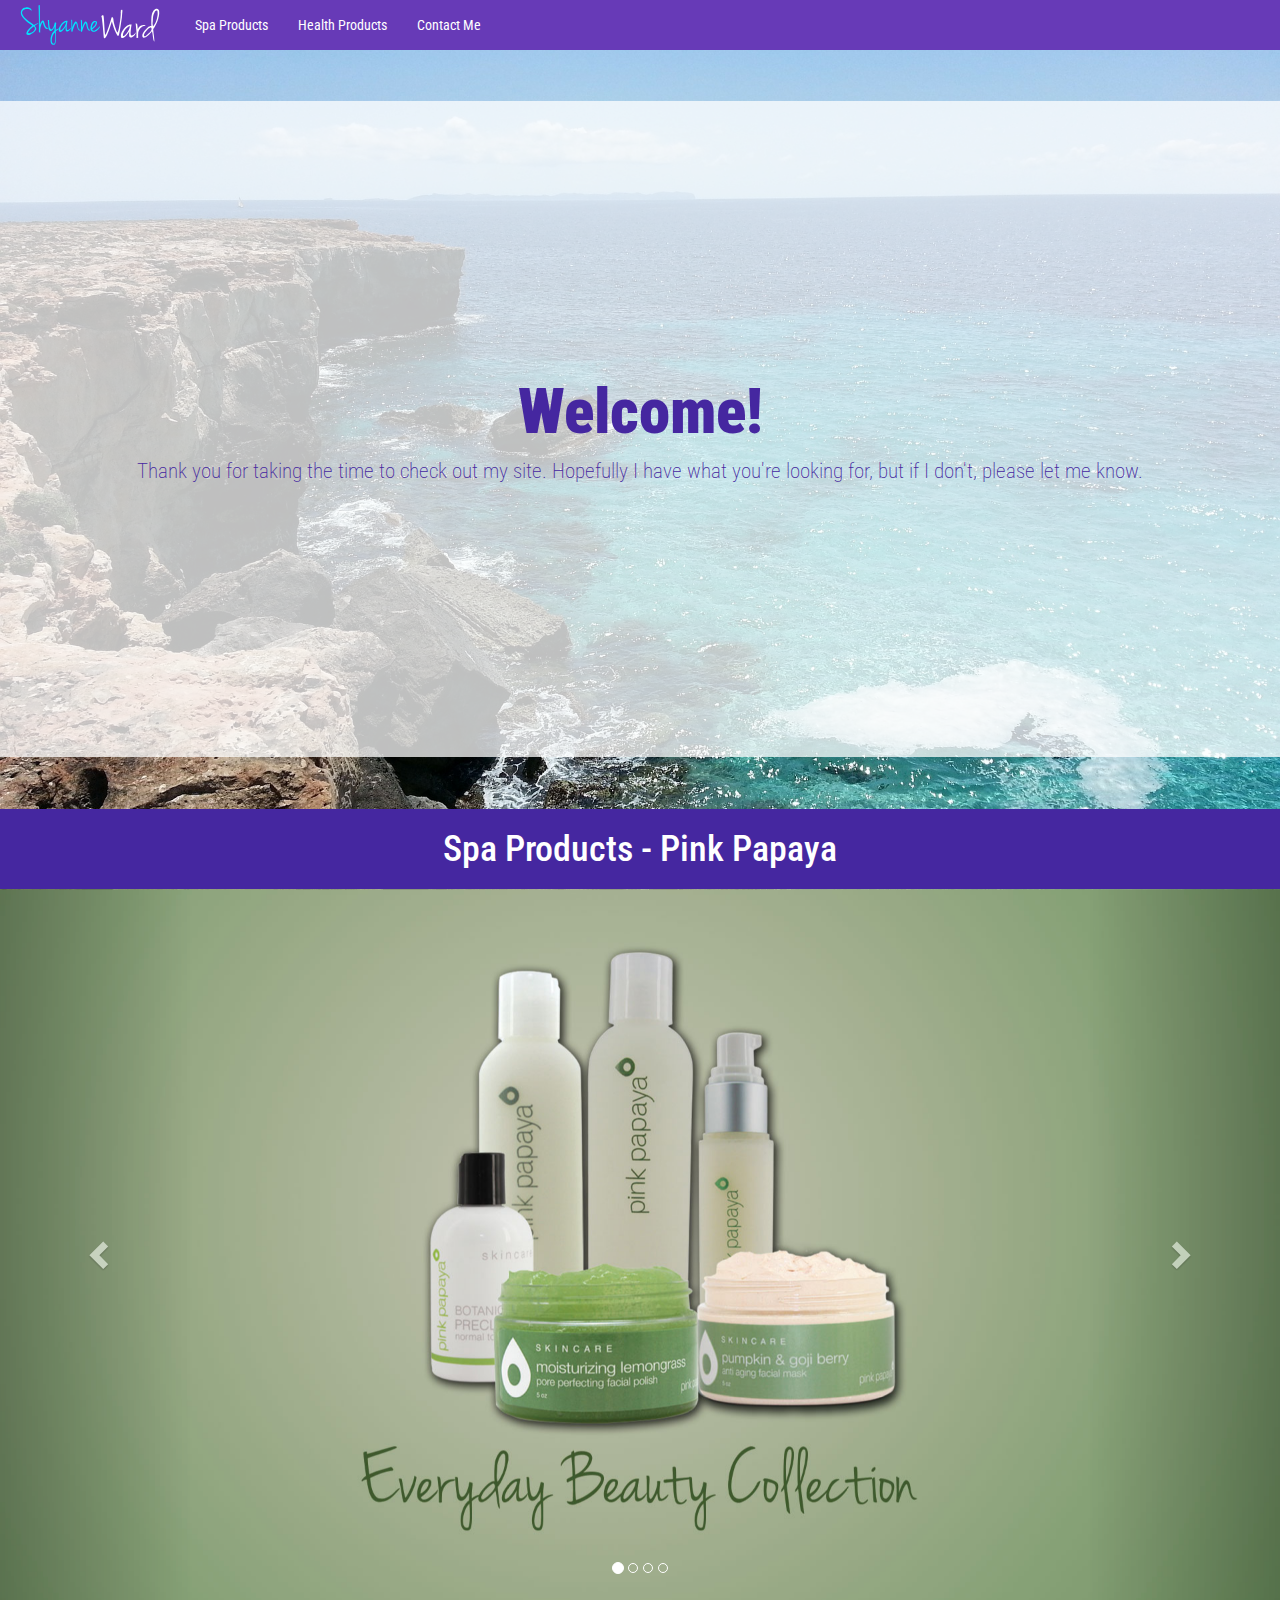
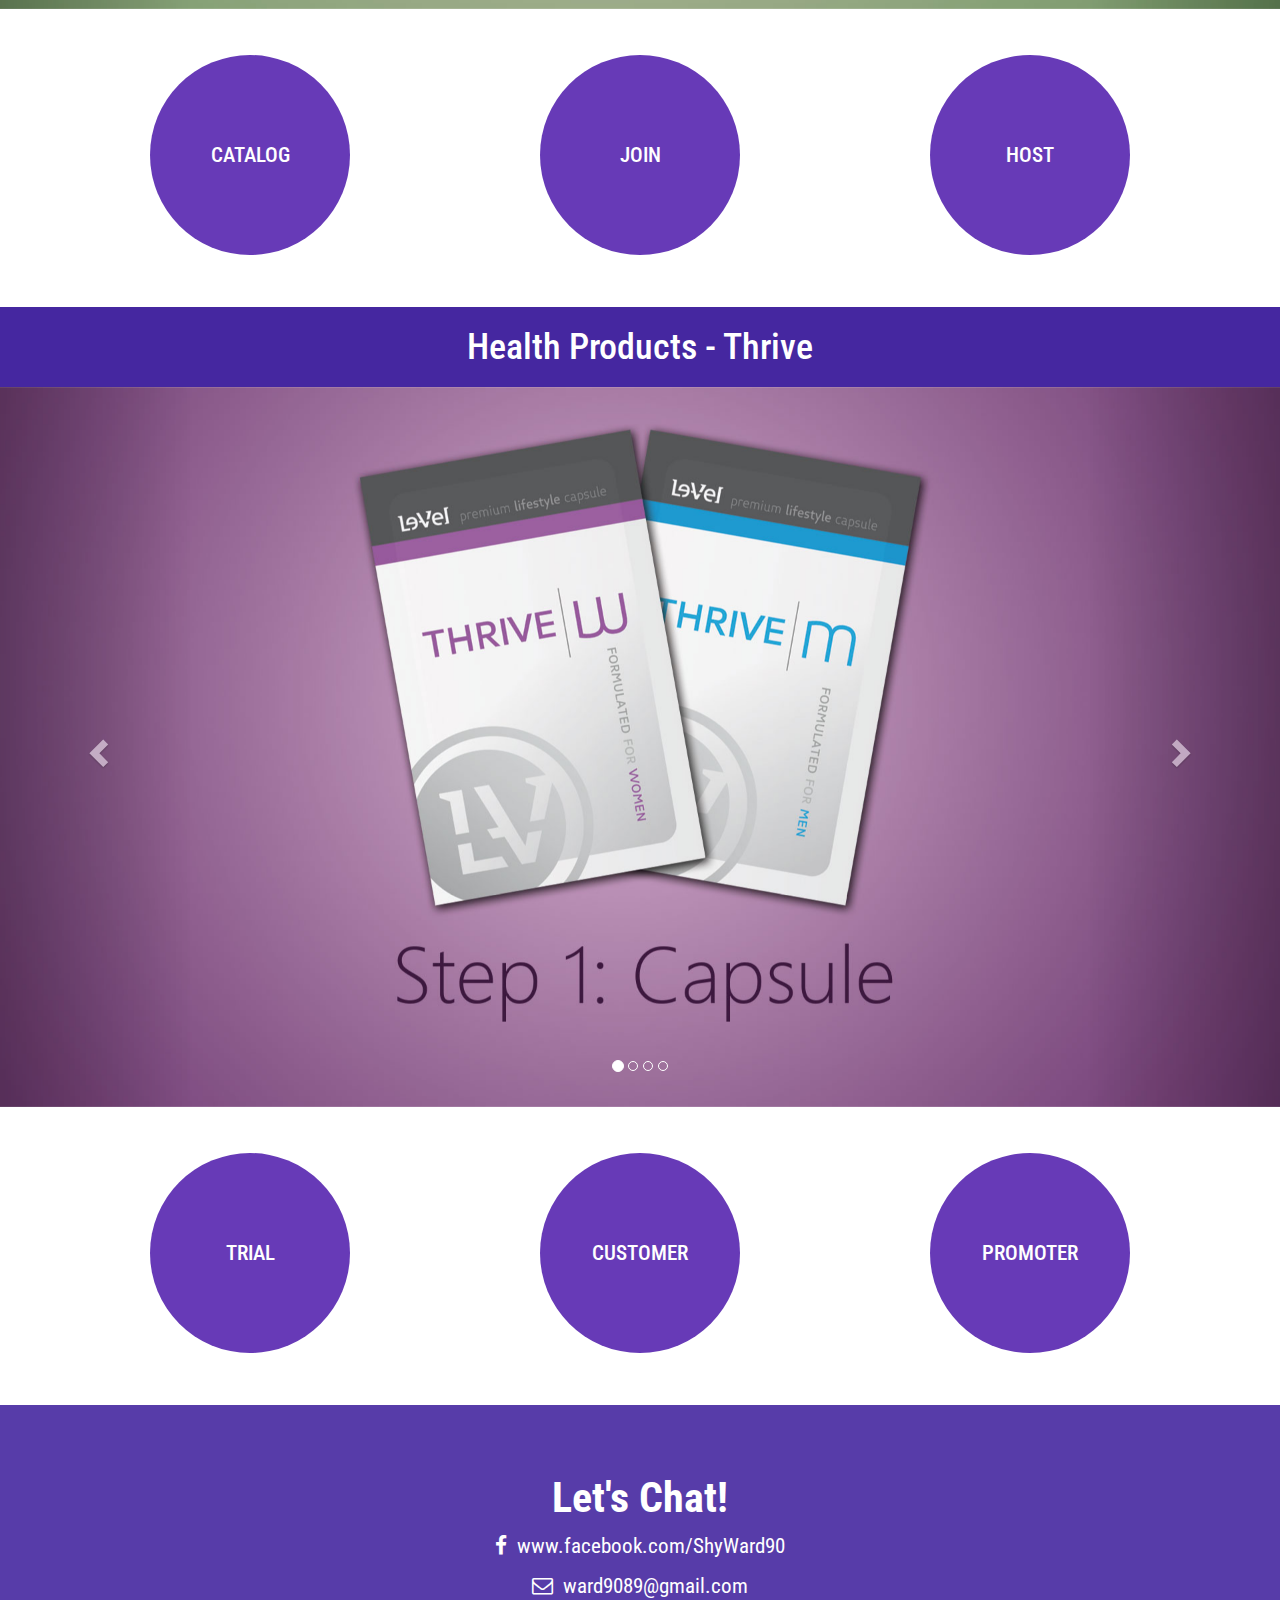
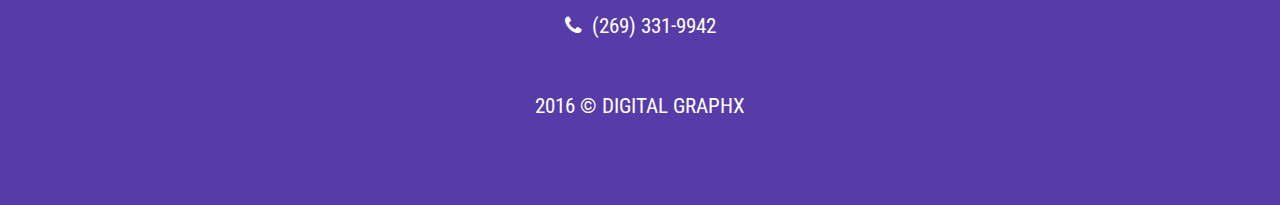
<file: index.html>
<!DOCTYPE html>
<html lang="en">
<head>
<!--TITLE -->
    <title>Shyanne Ward</title>
    
<!--FAVICON -->
    <link rel="shortcut icon" type="image/png" href="/img/favicon.png"/>
    
<!--META TAGS-->
    <meta charset="utf-8">
    <meta http-equiv="X-UA-Compatible" content="IE=edge">
    <meta name="viewport" content="width=device-width, initial-scale=1">
    
<!--STYLES-->
    <link rel="stylesheet" type="text/css" href="css/bootstrap.min.css">
    <link rel="stylesheet" type="text/css" href="css/style.min.css">
    
<!--FONTS-->
    <link href='https://fonts.googleapis.com/css?family=Roboto+Condensed' rel='stylesheet' type='text/css'>
    <link rel="stylesheet" href="https://maxcdn.bootstrapcdn.com/font-awesome/4.5.0/css/font-awesome.min.css">
    
</head>
<body data-spy="scroll" data-target=".navbar" data-offset="50" style="margin-top: 50px;">
    
<!--NAVBAR-->
    <nav class="navbar navbar-inverse navbar-fixed-top">
        <div class="container-fluid">
            <div class="navbar-header">
                <button type="button" class="navbar-toggle" data-toggle="collapse" data-target="#myNavbar">
                    <span class="icon-bar"></span>
                    <span class="icon-bar"></span>
                    <span class="icon-bar"></span> 
                </button>
            <a class="navbar-brand" href="#"><img src="svg/header.svg" alt="header" height="50" width="180"></a>
            </div>
            <div class="collapse navbar-collapse" id="myNavbar">
                <ul class="nav navbar-nav">
                    <li><a href="#spa">Spa Products</a></li>
                    <li><a href="#health">Health Products</a></li>   
                    <li><a href="#contact">Contact Me</a></li> 
                </ul>
            </div>
        </div>
    </nav>

<!--JUMBOTRON-->
    <section class="jumbotron">
        <h1>Welcome!</h1> 
        <p>Thank you for taking the time to check out my site. Hopefully I have what you're looking for, but if I don't, please let me know. </p> 
    </section>
    
<!--SECTION TITLE-->
    <span class="anchor" id="spa"></span>
    <div class="section-title">
        <h1>Spa Products - Pink Papaya</h1>
    </div>
    
<!--CAROUSEL-->
    <section id="pinkCarousel" class="carousel slide" data-ride="carousel">
        <ol class="carousel-indicators">
            <li data-target="#pinkCarousel" data-slide-to="0" class="active"></li>
            <li data-target="#pinkCarousel" data-slide-to="1"></li>
            <li data-target="#pinkCarousel" data-slide-to="2"></li>
            <li data-target="#pinkCarousel" data-slide-to="3"></li>
        </ol>
        <div class="carousel-inner" role="listbox">
            <div class="item active">
                <img src="img/everyday-beauty-collection.jpg" alt="EverydayBeautyCollection">
            </div>

            <div class="item">
                <img src="img/aromatini-collection.jpg" alt="AromatiniCollection">
            </div>

            <div class="item">
                <img src="img/hair-trend-collection.jpg" alt="HairTrendCollection">
            </div>
            
            <div class="item">
                <img src="img/restore-collection.jpg" alt="RestoreCollection">
            </div>
        </div>
        <a class="left carousel-control" href="#pinkCarousel" role="button" data-slide="prev">
            <span class="glyphicon glyphicon-chevron-left" aria-hidden="true"></span>
            <span class="sr-only">Previous</span>
        </a>
        <a class="right carousel-control" href="#pinkCarousel" role="button" data-slide="next">
            <span class="glyphicon glyphicon-chevron-right" aria-hidden="true"></span>
            <span class="sr-only">Next</span>
        </a>
    </section>

<!--ACTION ITEMS-->
    <section class="container">
        <div class="row">
            <div class="col-sm-4">
                <a target="_blank" href="https://www.pinkpapayaparty.com/SHYWARD/content/Catalog.aspx">
                    <div class="tile">
                        <h1>CATALOG</h1>  
                    </div>
                </a>
            </div>
            <div class="col-sm-4">
                <a target="_blank" href="https://www.pinkpapayaparty.com/SHYWARD/content/Why-join.aspx">
                    <div class="tile">
                        <h1>JOIN</h1> 
                    </div>
                </a>
            </div>
            <div class="col-sm-4">
                <a target="_blank" href="https://www.pinkpapayaparty.com/SHYWARD/content/Host.aspx">
                    <div class="tile">
                        <h1>HOST</h1>  
                    </div>
                </a>
            </div>
        </div>
    </section>

<!--SECTION TITLE-->
    <span class="anchor" id="health"></span>
    <div class="section-title">
        <h1>Health Products - Thrive</h1>
    </div>
<!--CAROUSEL-->
    <section id="thriveCarousel" class="carousel slide" data-ride="carousel">
        <ol class="carousel-indicators">
            <li data-target="#thriveCarousel" data-slide-to="0" class="active"></li>
            <li data-target="#thriveCarousel" data-slide-to="1"></li>
            <li data-target="#thriveCarousel" data-slide-to="2"></li>
            <li data-target="#thriveCarousel" data-slide-to="3"></li>
        </ol>
        <div class="carousel-inner" role="listbox">
            <div class="item active">
                <img src="img/step1.jpg" alt="Capsules">
            </div>

            <div class="item">
                <img src="img/step2.jpg" alt="LifestyleMix">
            </div>

            <div class="item">
                <img src="img/step3.jpg" alt="DFT">
            </div>
            
            <div class="item">
                <img src="img/plus.jpg" alt="PlusLine">
            </div>
        </div>
        <a class="left carousel-control" href="#thriveCarousel" role="button" data-slide="prev">
            <span class="glyphicon glyphicon-chevron-left" aria-hidden="true"></span>
            <span class="sr-only">Previous</span>
        </a>
        <a class="right carousel-control" href="#thriveCarousel" role="button" data-slide="next">
            <span class="glyphicon glyphicon-chevron-right" aria-hidden="true"></span>
            <span class="sr-only">Next</span>
        </a>
    </section>
    
<!--ACTION ITEMS-->    
    <section class="container">
        <div class="row">
            <div class="col-sm-4">
                <a target="_blank" href="http://goo.gl/forms/N5KnJ7dSJH">
                    <div class="tile">
                        <h1>TRIAL</h1>  
                    </div>
                </a>
            </div>
            <div class="col-sm-4">
                <a target="_blank" href="https://ward9089.le-vel.com/Login?ReturnUrl=%2fAccount">
                    <div class="tile">
                        <h1>CUSTOMER</h1>  
                    </div>
                </a>
            </div>
            <div class="col-sm-4">
                <a target="_blank" href="https://cloudoffice.le-vel.com/Enroll?Sponsor=786259">
                    <div class="tile">
                        <h1>PROMOTER</h1>  
                    </div>
                </a>
            </div>
        </div>
    </section>
    
<!--FOOTER-->
    <span class="anchor" id="contact"></span>
    <footer>
        <h1>Let's Chat!</h1>
        <p><i><span class="fa fa-facebook"></span></i>&nbsp;&nbsp;<a target="_blank" href="https://www.facebook.com/ShyWard90">www.facebook.com/ShyWard90</a></p>
        <p><i><span class="fa fa-envelope-o"></span></i>&nbsp;&nbsp;<a href="mailto:ward9089@gmail.com">ward9089@gmail.com</a></p>
        <p><i><span class="fa fa-phone"></span></i>&nbsp;&nbsp;<a href="tel:269-331-9942">(269) 331-9942</a></p>
        <p class="tagline">2016 &copy; DIGITAL GRAPHX</p
    </footer>
    
<!--SCRIPTS-->
    <script src="js/jquery-1.12.3.min.js"></script>
    <script src="js/bootstrap.min.js"></script>
    <script src="js/main.js"></script>
</body>
</html>
</file>
<file: css/style.min.css>
body,html{height:100%;padding:0;margin:0;font-family:'Roboto Condensed', sans-serif;background-image:url(../img/beach.jpg);background-size:cover;background-repeat:no-repeat;background-attachment:fixed}.anchor{display:block;visibility:hidden}.jumbotron{margin-top:calc(50px + 4%) !important;margin-bottom:0 !important;background:rgba(255,255,255,0.75) !important;padding:20% 5% !important}.jumbotron h1,.jumbotron p{text-align:center !important;color:#4527A0}.jumbotron h1{font-weight:900 !important}.navbar-brand{padding:0 !important}.navbar-inverse{background:#673AB7 !important;border:none !important}.navbar-inverse li a{color:white !important}.navbar-inverse li a:hover{background:#512DA8 !important}.navbar-inverse .active{background:#512DA8 !important}.navbar-collapse{border:none}.navbar-inverse .nav .active>a{background:0 !important}.navbar-toggle{border:none !important;background:none !important}.navbar-toggle:hover{background:none !important}.section-title{margin-top:4%;background:#4527A0;height:80px;width:100%}.section-title h1{text-align:center;color:white;line-height:80px;margin:0}.carousel-inner .item{-webkit-transition:4s ease-in-out left !important;-moz-transition:4s ease-in-out left !important;-o-transition:4s ease-in-out left !important;transition:4s ease-in-out left !important}.col-sm-4{height:200px !important;padding:4% 4% 0 4%;margin-bottom:4%}.col-sm-4 a{text-decoration:none}.tile{display:block;box-sizing:border-box;overflow:hidden;height:200px;width:200px;max-width:200px;min-width:200px;border-radius:100px;background:#673AB7;margin:0 auto}.tile h1{margin:0;padding:0;font-size:1.5em;color:white;text-align:center;line-height:200px}.tile:hover{background:#4527A0}.tile:hover h1{color:white}footer{margin-top:4%;height:400px;width:100%;background:rgba(69,39,160,0.9);padding-top:50px;font-size:1.5em}footer h1{font-size:2em;color:white;text-align:center;font-weight:bold;maring:0;padding:0}footer p,footer a{text-align:center;color:white}footer p:hover,footer a:hover{color:white}.tagline{margin-top:50px}@media only screen and (max-width: 768px){.navbar-brand{position:absolute !important;display:inline-block !important;margin:0 auto !important}.tile{margin-bottom:8% !important}}
/*# sourceMappingURL=style.min.css.map */
</file>
